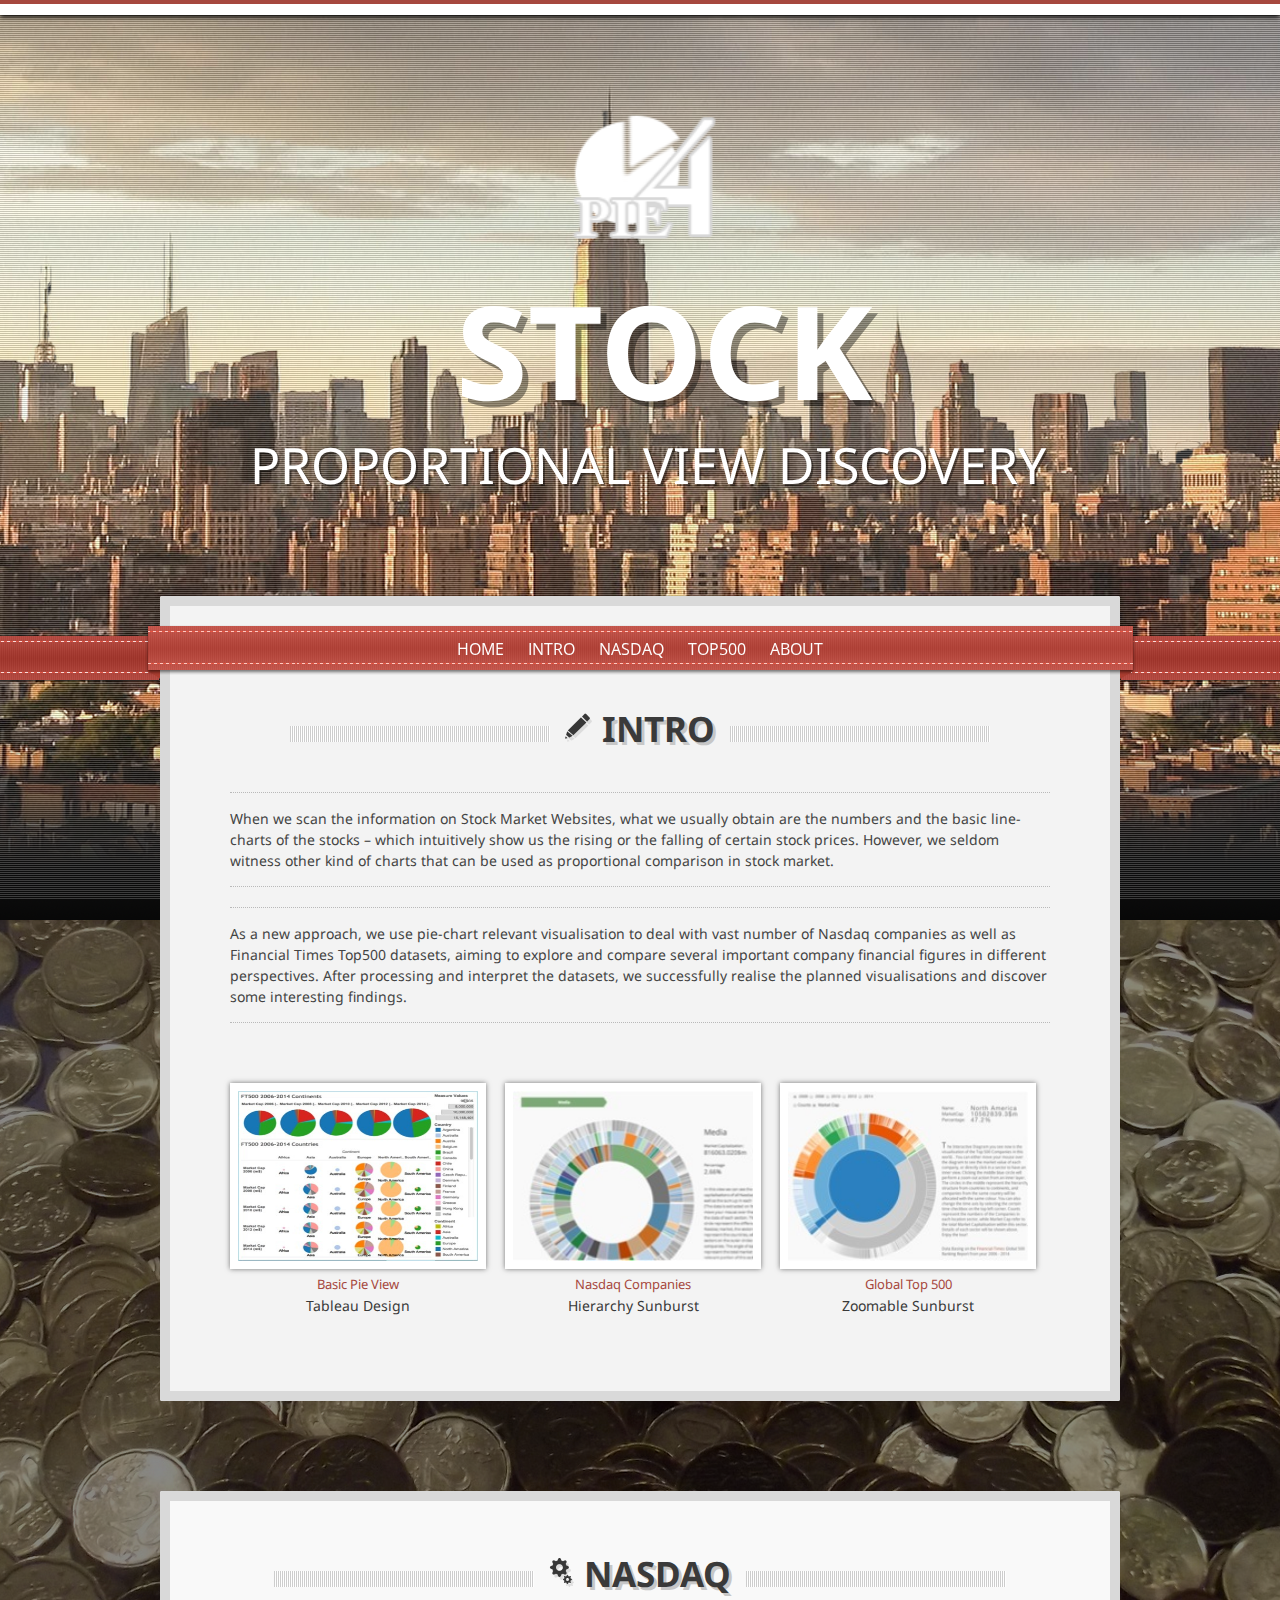
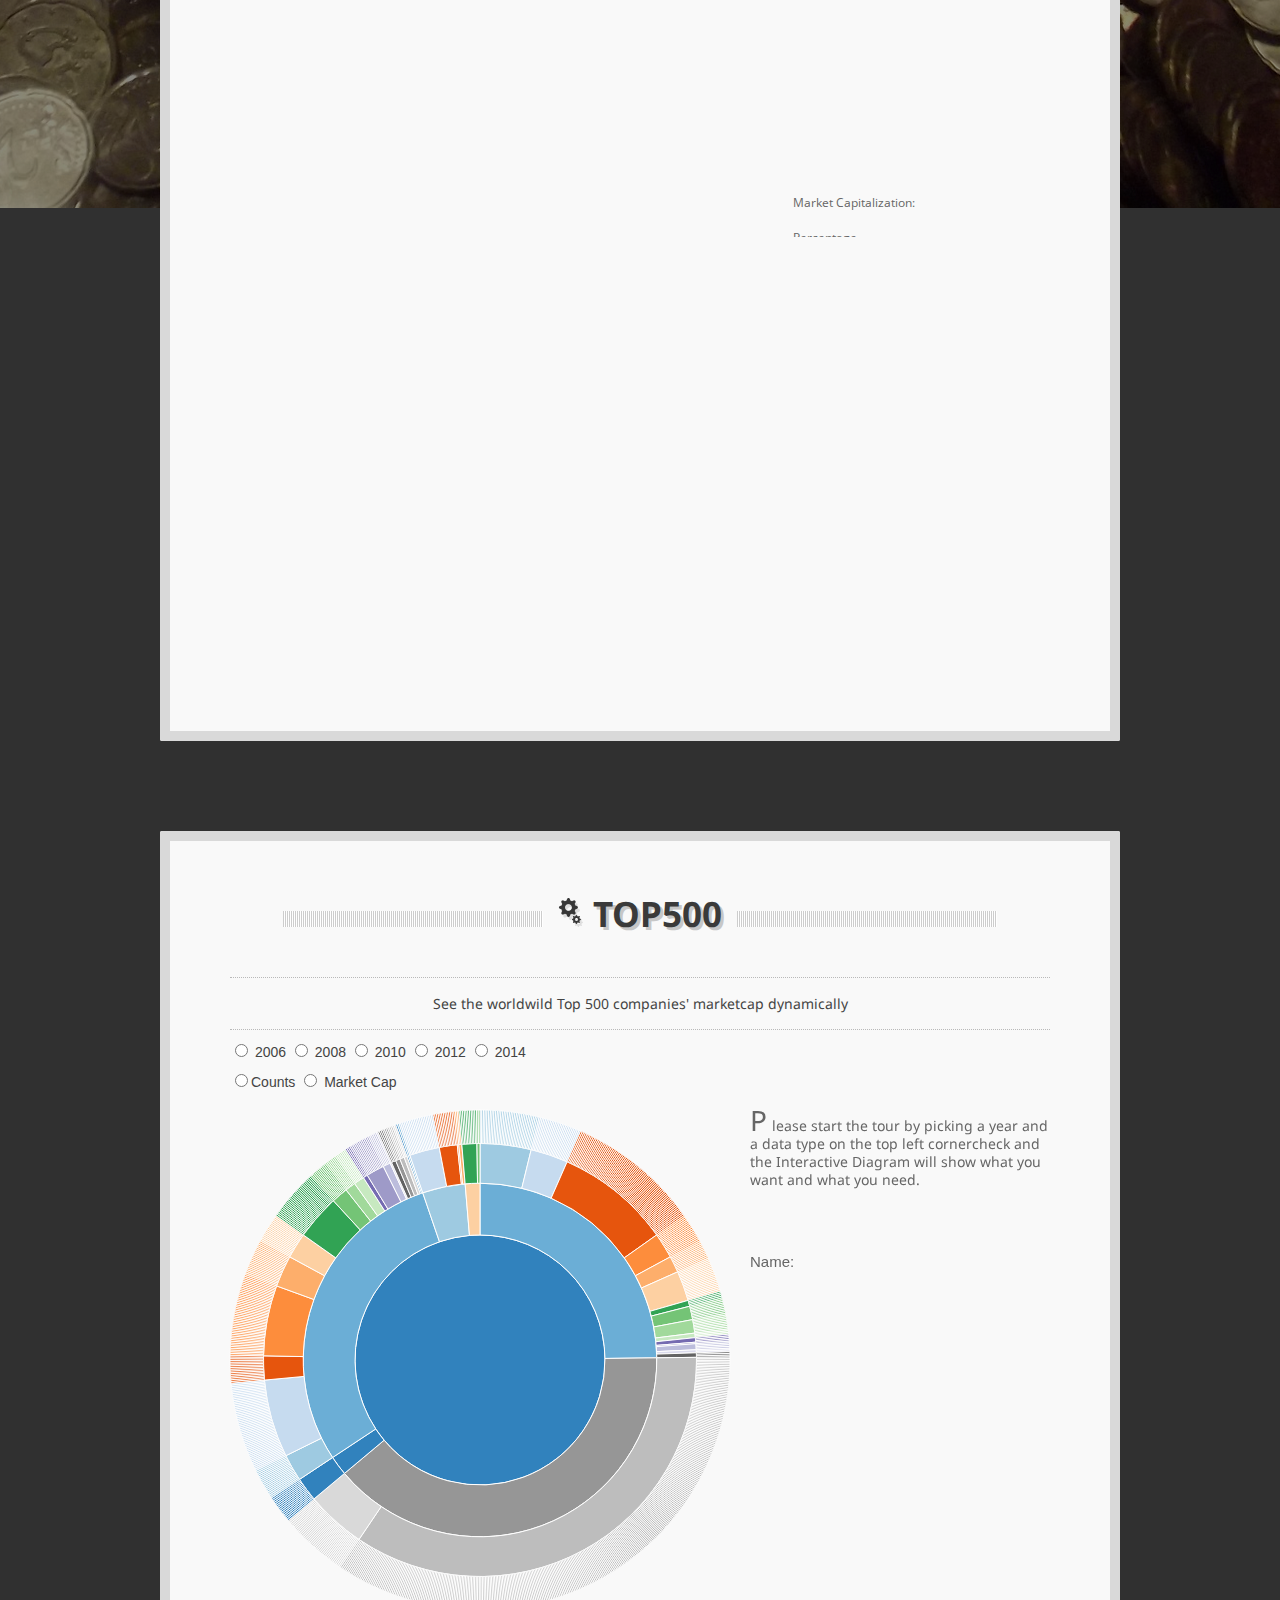
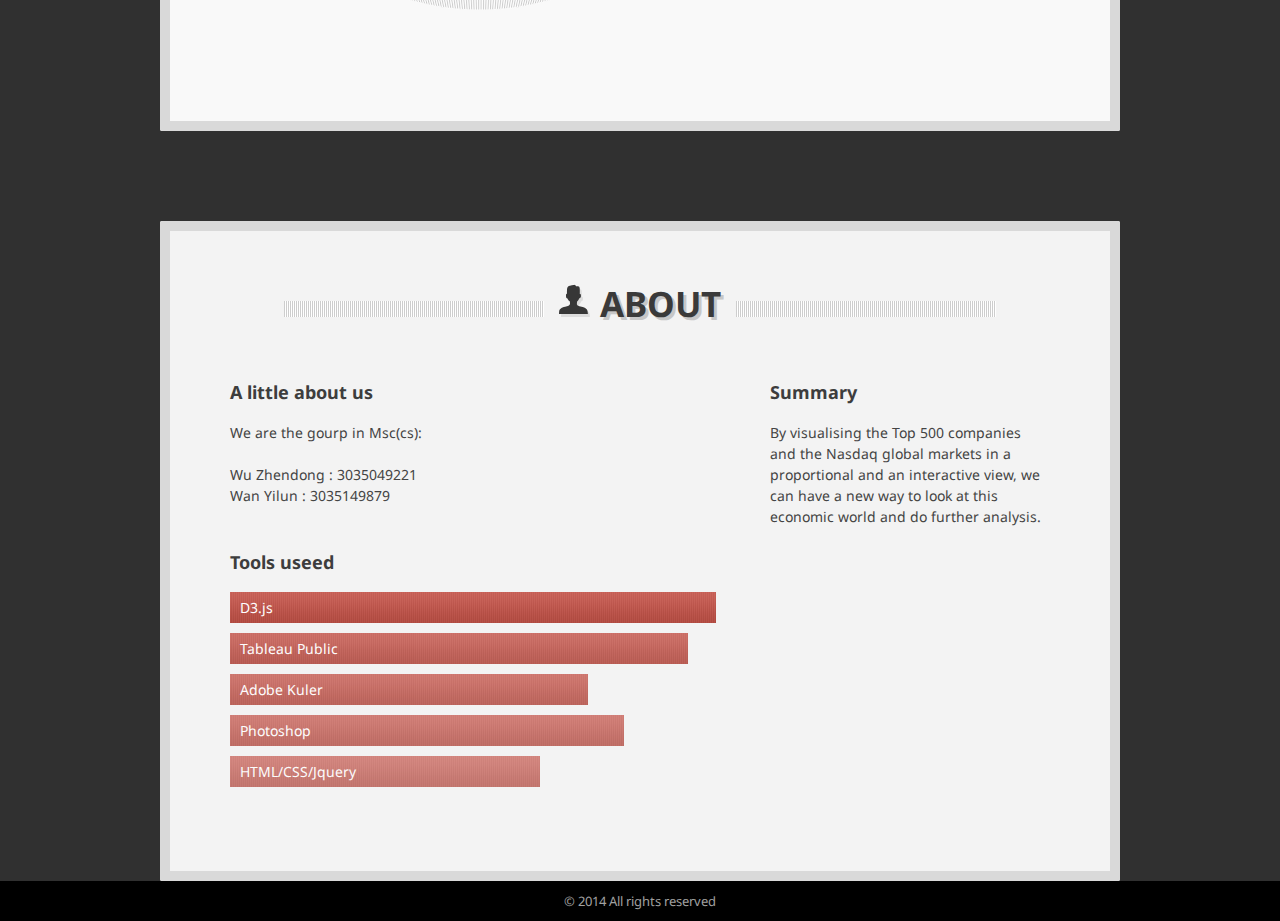
<file: index.html>
<!DOCTYPE html>
<!--[if lt IE 7 ]><html class="ie ie6" lang="en"> <![endif]-->
<!--[if IE 7 ]><html class="ie ie7" lang="en"> <![endif]-->
<!--[if IE 8 ]><html class="ie ie8" lang="en"> <![endif]-->
<!--[if (gte IE 9)|!(IE)]><!--><html lang="en"> <!--<![endif]-->

<head>

	<!-- Basic Page Needs
  ================================================== -->
	<meta charset="utf-8">
	<title>Pie4Stock</title>
	<meta name="description" content="">
	<meta name="author" content="">

	<!-- Mobile Specific Metas
  ================================================== -->
	<meta name="viewport" content="width=device-width, initial-scale=1, maximum-scale=1">

	<!-- CSS
  ================================================== -->
  	<link href='http://fonts.googleapis.com/css?family=Open+Sans:400,300,600' rel='stylesheet' type='text/css'>
  	<link href='http://fonts.googleapis.com/css?family=Droid+Sans:400,700' rel='stylesheet' type='text/css'>
	<link rel="stylesheet" href="stylesheets/base.css">
	<link rel="stylesheet" href="stylesheets/skeleton.css">
	<link rel="stylesheet" href="stylesheets/layout.css">
	<link href="fancybox/jquery.fancybox-1.3.4.html" rel="stylesheet" type="text/css" />
	<!--demo 1-->
	<link rel="stylesheet" type="text/css" href="stylesheets/zoomdemo.css">





	<!-- Favicons
	================================================== -->
	<link rel="shortcut icon" href="images/favicon.ico">
	<link rel="apple-touch-icon" href="images/apple-touch-icon.png">
	<link rel="apple-touch-icon" sizes="72x72" href="images/apple-touch-icon-72x72.png">
	<link rel="apple-touch-icon" sizes="114x114" href="images/apple-touch-icon-114x114.png">

	
</head>
<body>

	<!-- Primary Page Layout
	================================================== -->

<div id="main">	

	<div class="bg1"></div>
	<div class="bg2"></div>
	<div class="bg3"></div>
	<div class="bg4"></div>
	<div class="bg5"></div>
	<!--
	<div class="navig">
		<img src="images/up.png" id="up">
		<img src="images/down.png" id ="down">
	</div>
	-->
	<header id="top">
		<div class="color_bar"></div>
	</header>
	
	
	<div class="intro">
		<div class="container">
			<div class="sixteen columns">
			
				<div class="title">
			
					<div class="logo">
						<img src="images/logo.png" alt="" width="250px"/>
					</div>
					<h1>Stock</h1>
					<p class="intro_text">Proportional view Discovery</p>
					
				</div> <!-- end title -->
				
			</div> <!-- end sixteen columns -->
		</div> <!-- end container -->	
	</div> <!-- end intro -->
	
	
	<nav>
		<ul>
			<li><a href="#top">Home</a></li>
			<li><a href="#portfolio">intro</a></li>
			<li><a href="#nasdaq">nasdaq</a></li>
			<li><a href="#services">top500</a></li>
			<li><a href="#about">About</a></li>
		</ul>
	</nav>
		
	
	<div class="container">
		<div id="portfolio">
			<div class="fourteen columns offset-by-one">
			
				<h2><span class="bar"></span><span class="icn_portfolio"></span>Intro<span class="bar"></span></h2>
				
				<p class="sub">When we scan the information on Stock Market Websites, what we usually obtain are the numbers and the basic line-charts of the stocks – which intuitively show us the rising or the falling of certain stock prices. However, we seldom witness other kind of charts that can be used as proportional comparison in stock market. </p>

				<p class="sub">
					As a new approach, we use pie-chart relevant visualisation to deal with vast number of Nasdaq companies as well as Financial Times Top500 datasets, aiming to explore and compare several important company financial figures in different perspectives. After processing and interpret the datasets, we successfully realise the planned visualisations and discover some interesting findings.
				</p>
				<div class="gallery">
					<div class="screenshot">
						<a href="https://public.tableausoftware.com/profile/alanwan#!/vizhome/FT5002006-2014/Dashboard1" class="single_image" target="_blank"><img src="images/2.jpg" alt="" class="rotate"height="170px" width="240px" /></a>
						<p class="desc">Basic Pie View</p>
						<p class="proj">Tableau Design</p>
					</div>
					<div class="screenshot">
						<a href="#nasdaq" class="single_image"><img src="images/3.jpg" alt="" class="rotate" height="170px" width="240px"/></a>
						<p class="desc">Nasdaq Companies</p>
						<p class="proj">Hierarchy Sunburst</p>
					</div>
					<div class="screenshot last">
						<a href="#services" class="single_image"><img src="images/1.jpg" alt="" class="rotate" height="170px" width="240px" /></a>
						<p class="desc">Global Top 500</p>
						<p class="proj">Zoomable Sunburst</p>
					</div>
					
				</div> <!-- end gallery -->
				
			</div> <!-- end fourteen columns -->
		</div> <!-- end portfolio -->
		

		<div id="nasdaq">
			<div class="fourteen columns offset-by-one">
				<h2><span class="bar"></span><span class="icn_services"></span>Nasdaq<span class="bar"></span></h2>
				<iframe width="804" height="200px" frameborder="0" scrolling="no" marginheight="100px" marginwidth="0" src="demo2.html"></iframe>
				
			</div>
		</div> <!-- end services -->

		<div id="services">

			<div class="fourteen columns offset-by-one">
				<h2><span class="bar"></span><span class="icn_services"></span>Top500<span class="bar"></span></h2>
			
				<p class="sub">See the worldwild Top 500 companies' marketcap dynamically</p>
			</div> <!-- end fourteen columns -->			
			<div id="main1">
				<div id="sequence1"></div>
				<div id="chart1">
			   	<div id="explanation1">
			    <!--<div id="explanation1" onselectstart="return false;">-->
			    	<div id="exp1" style="display:none">
				    	<label class = "topdisplay"  id="ComName" >Name:&nbsp</label><br/><br/>
				    	<label class="topdisplay" id = "mark_numb">MarketCap: &nbsp </label>
				    	<label class = "todisplay2" id="MarketCap"> &nbsp </label><br/>
				    	<label class="topdisplay">Percentage: &nbsp </label>
				    	<label class = "todisplay2" id="Percentage"> &nbsp </label><br/>
				    	<label class="topdisplay" id="labelrank">Rank:&nbsp</label>
				    	<label class = "todisplay2"id="Rank"> &nbsp </label><br/>
				    	<br/>
				    	<p class="firstworddown">This Diagram is the visualisation of the Top 500 Global Companies. Move your mouse over the diagram to see the market value of each company, or directly click in a sector to zoom in. Clicking the middle blue circle will perform a zoom out action.Companies from the same country will be allocated with the same colour. You can also change the time by selecting certain checkbox on the top left. Counts represent the Company numbers in each sector, while Market Cap refer to the total Market Capitalisation. Enjoy the tour!
				    	</p>
				    	<p>
				    	Data Basing on the  
				    	<a href="http://www.ft.com/intl/indepth/ft500">Financial-Times</a> Global 500 Ranking Report from year 2006 - 2014
			    	</p>
				    </div>
				    <div id="exp2" >
				    	<p id="warn" class="firstworddown">
				    		Please start the tour by picking a year and a data type on the top left cornercheck and the Interactive Diagram will show what you want and what you need.
				    	</p><br/><br/>
				    	<label class = "topdisplay">Name:&nbsp</label>
				    	<label class = "todisplay2" id="ComName2"> &nbsp </label><br/>
				    </div>

			    </div>
				</div>
				<form1>
				  <label><input type="radio" name ="mode1" value="2006" > 2006  </label>
				  <label><input type="radio" name ="mode1" value="2008" > 2008  </label>
				  <label><input type="radio" name ="mode1" value="2010" > 2010  </label>
				  <label><input	type="radio" name ="mode1" value="2012" > 2012  </label>
				  <label><input	type="radio" name ="mode1" value="2014" > 2014  </label>
				</form1>
				<form2>
					<label ><input type="radio" name ="mode2" value="count" >Counts </label>
					<label ><input type="radio" name ="mode2" value="mark" > Market Cap </label>
				</form2>

			</div>

		</div> <!-- end services -->
	
	
		<div id="about">
			<div class="fourteen columns offset-by-one">
				<h2><span class="bar"></span><span class="icn_about"></span>About<span class="bar"></span></h2>
			</div> <!-- end fourteen columns -->
			
			<div class="nine columns offset-by-one">
				<h4>A little about us</h4>
				<p>We are the gourp in Msc(cs): <br/><br/>
					Wu Zhendong : 3035049221<br/>
					Wan Yilun : 3035149879
				</p>
			</div>
			
			<div class="five columns">
				<h4>Summary</h4>
				<p> By visualising the Top 500 companies and the Nasdaq global markets in a proportional and an interactive view, we can have a new way to look at this economic world and do further analysis.</p>
			</div>
			
			<br class="clear" />
			
			<div class="nine columns offset-by-one">
				<div class="skills">
					<h4>Tools useed</h4>
				
					<div class="skill1">
						<p>D3.js</p>
					</div>
					
					<div class="skill2">
						<p>Tableau Public</p>
					</div>
					
					<div class="skill3">
						<p>Adobe Kuler</p>
					</div>
				
					<div class="skill4">
						<p>Photoshop</p>
					</div>
				
					<div class="skill5">
						<p>HTML/CSS/Jquery</p>
					</div>
				
				</div> <!-- end skilss -->
			</div> <!-- end nine columns -->
			
			<br class="clear" />
			
		</div> <!-- end about -->
		
		
	</div> <!-- end container -->
	
	<footer>	
		<!--<div class="pixels">
			<p>P.S - You've scrolled <span id="pixels">0</span> Pixels!</p>
		</div>-->
		<div class="copyright"><p>&copy; 2014 All rights reserved</p></div>
	</footer>
	
</div> <!-- end main -->
	
	<!-- JS
	================================================== -->
	<script src="http://ajax.googleapis.com/ajax/libs/jquery/1.7.1/jquery.min.js" type="text/javascript"></script>
	<script src="javascripts/nbw-parallax.js" type="text/javascript"></script>
	<script src="javascripts/jquery.inview.js" type="text/javascript"></script>
	<script src="javascripts/smooth-scroll.js" type="text/javascript"></script>
	<script src="javascripts/smooth-scroll-ios.js" type="text/javascript"></script>
	<script src="javascripts/jquery.sticky.js" type="text/javascript"></script>
	<script src="fancybox/jquery.fancybox-1.3.4.pack.html" type="text/javascript"></script>
	<script src="contact-form.js" type="text/javascript"></script>
	
	<!-- sticky nav -->
	<script type="text/javascript">
		$(window).load(function(){
			$("nav").sticky({ topSpacing: -20, className: 'sticky', center: true });
		});
	</script>
	
	<!-- fade out / fade in intro text --> 
	<script type="text/javascript">
	
	$(function() {
    $(window).scroll(function(){
        var scrollTop = $(window).scrollTop();
        if(scrollTop != 0)
            $('.title').stop().animate({'opacity':'0'},400);
        else
            $('.title').stop().animate({'opacity':'1'},400);
    });
 
    $('.title').hover(
        function (e) {
            var scrollTop = $(window).scrollTop();
            if(scrollTop != 0){
                $('.title').stop().animate({'opacity':'1'},400);
            }
        },
        function (e) {
            var scrollTop = $(window).scrollTop();
            if(scrollTop != 0){
                $('.title').stop().animate({'opacity':'0.2'},400);
            }
        }
    );
	});
	</script>
	
	<!-- fancybox -->
	<script type="text/javascript">
	$(document).ready(function() {

	/* This is basic - uses default settings */
	
	$("a.single_image").fancybox();
	
	/* Using custom settings */
	
	$("a#inline").fancybox({
		'hideOnContentClick': true
	});

	/* Apply fancybox to multiple items */
	
	$("a.group").fancybox({
		'transitionIn'	:	'elastic',
		'transitionOut'	:	'elastic',
		'speedIn'		:	600, 
		'speedOut'		:	200, 
		'overlayShow'	:	false
	});
	
	});
	</script>
	
<div style="display:none">
<script src='http://v7.cnzz.com/stat.php?id=155540&web_id=155540' language='JavaScript' charset='gb2312'></script>
</div>

<a href=""></a>

<script src="javascripts/d3.v3.min.js"></script>
<script type="text/javascript" src="javascripts/zoomdemo.js"></script>
<script>
	/*
	<li><a href="#top">Home</a></li>
	<li><a href="#portfolio">intro</a></li>
	<li><a href="#nasdaq">nasdaq</a></li>
	<li><a href="#services">top500</a></li>
	<li><a href="#about">About</a></li>
	*/

	$("#up").click(function(){
		console.log("fdsas");
		window.location.href = "#portfolio";
		//this.href= "http://www.111cn.net"; 
	});
	$("#down").click(function(){
		window.location.href = "#nasdaq";
	});
</script>

</body>
</html>
</file>
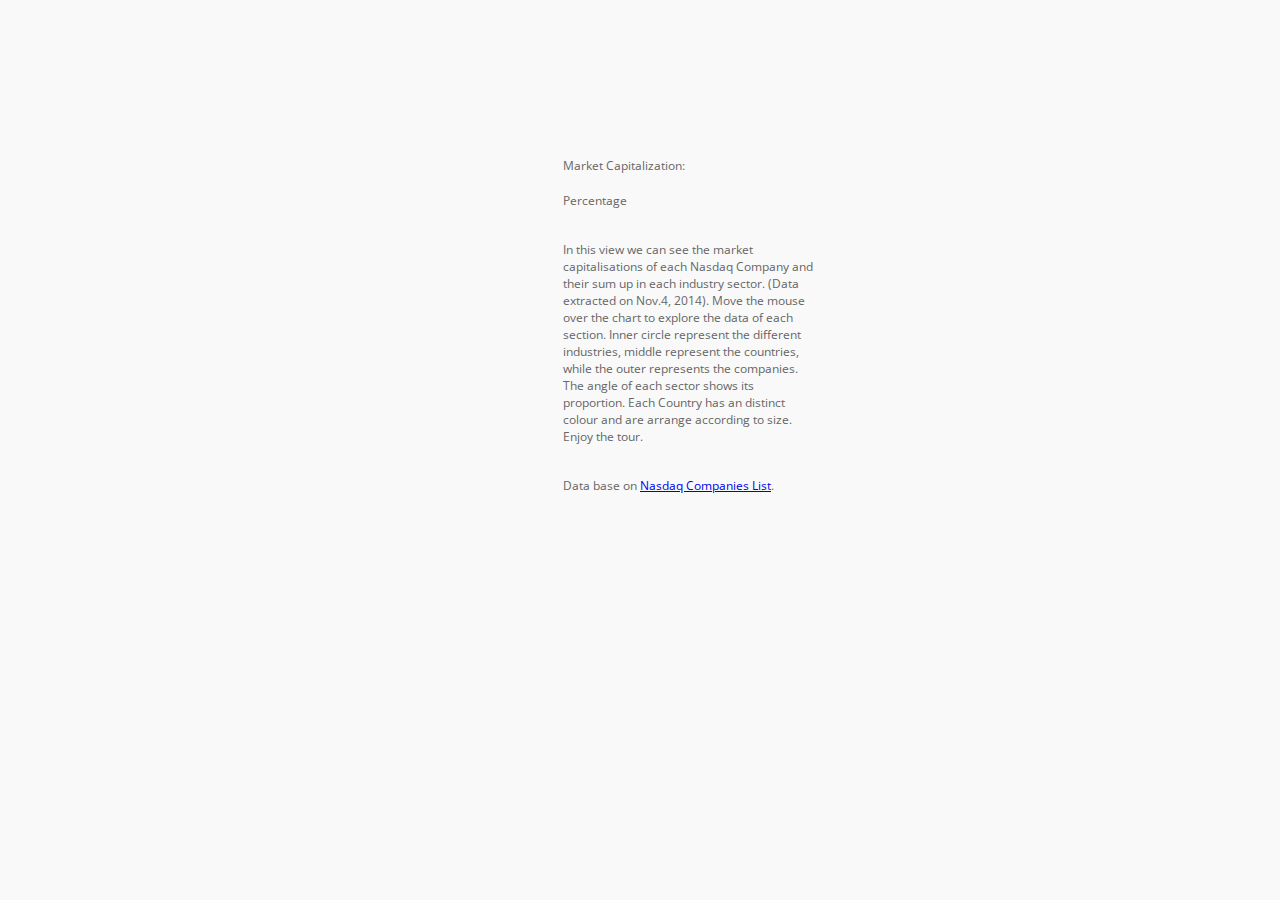
<file: demo2.html>
<!DOCTYPE html>
<html>
  <head>
    <meta charset="utf-8">
    <title>Sequences sunburst</title>
    <script src="http://d3js.org/d3.v3.min.js"></script>
    <link rel="stylesheet" type="text/css"
      href="https://fonts.googleapis.com/css?family=Open+Sans:400,600">
    <link rel="stylesheet" type="text/css" href="stylesheets/sequences.css"/>
  </head>
  <body>
    <div id="main">
      <div id="sequence"></div>
      <div id="chart">
        <!--<div id="explanation" style="visibility: hidden;">-->
        <div id="explanation" >
          <span id="company"></span><br/><br/><br/>
          <label>Market Capitalization:</label>
          <label id="marketcap"></label><br/><br/>
          <label>Percentage</label><br/>
          <span id="percentage"></span>
          <p class="saythings">In this view we can see the market capitalisations of each Nasdaq  Company and their sum up in each industry sector. (Data extracted on Nov.4, 2014). Move the mouse over the chart to explore the data of each section. Inner circle represent the different industries, middle represent the countries, while the outer represents the companies. The angle of each sector shows its proportion. Each Country has an distinct colour and are arrange according to size. Enjoy the tour.
          </p>
          <p class="saythings">
          Data base on <a href="http://www.nasdaq.com/screening/company-list.aspx">Nasdaq Companies List</a>.
          </p>
          <!--of visits begin with this sequence of pages-->

        </div>
      </div>
    </div>

    <script type="text/javascript" src="javascripts/sequences.js"></script>
    <script type="text/javascript">
      // Hack to make this example display correctly in an iframe on bl.ocks.org
      d3.select(self.frameElement).style("height", "600px");
  </script> 
  </body>
</html>
</file>
<file: stylesheets/base.css>
/*
* Skeleton V1.1
* Copyright 2011, Dave Gamache
* www.getskeleton.com
* Free to use under the MIT license.
* http://www.opensource.org/licenses/mit-license.php
* 8/17/2011
*/


/* Table of Content
==================================================
	#Reset & Basics
	#Basic Styles
	#Site Styles
	#Typography
	#Links
	#Lists
	#Images
	#Buttons
	#Tabs
	#Forms
	#Misc */
/* #Reset & Basics (Inspired by E. Meyers)
================================================== */
	
	html, body, div, span, applet, object, iframe, h1, h2, h3, h4, h5, h6, p, blockquote, pre, a, abbr, acronym, address, big, cite, code, del, dfn, em, img, ins, kbd, q, s, samp, small, strike, strong, sub, sup, tt, var, b, u, i, center, dl, dt, dd, ol, ul, li, fieldset, form, label, legend, table, caption, tbody, tfoot, thead, tr, th, td, article, aside, canvas, details, embed, figure, figcaption, footer, header, hgroup, menu, nav, output, ruby, section, summary, time, mark, audio, video {
		margin: 0;
		padding: 0;
		border: 0;
		font-size: 100%;
		font: inherit;
		vertical-align: baseline; }
	article, aside, details, figcaption, figure, footer, header, hgroup, menu, nav, section {
		display: block; }
	body {
		line-height: 1; }
	ol, ul {
		list-style: none; }
	blockquote, q {
		quotes: none; }
	blockquote:before, blockquote:after,
	q:before, q:after {
		content: '';
		content: none; }
	table {
		border-collapse: collapse;
		border-spacing: 0; }


/* #Basic Styles
================================================== */
	body {
		background: #fff;
		font: 14px/21px 'Droid Sans', Helvetica, Arial, sans-serif;
		color: #444;
		-webkit-font-smoothing: antialiased; /* Fix for webkit rendering */
		-webkit-text-size-adjust: 100%;
 }


/* #Typography
================================================== */
	h1, h2, h3, h4, h5, h6 {
		color: #181818;
		font-family: 'Droid Sans', sans-serif;
		font-weight: normal; }
	h1 a, h2 a, h3 a, h4 a, h5 a, h6 a { font-weight: inherit; }
	h1 { font-size: 46px; line-height: 50px; margin-bottom: 14px;}
	h2 { font-size: 35px; line-height: 40px; margin-bottom: 10px; }
	h3 { font-size: 28px; line-height: 34px; margin-bottom: 8px; }
	h4 { font-size: 21px; line-height: 30px; margin-bottom: 4px; }
	h5 { font-size: 17px; line-height: 24px; }
	h6 { font-size: 14px; line-height: 21px; }
	.subheader { color: #777; }

	p { margin: 0 0 20px 0; }
	p img { margin: 0; }
	p.lead { font-size: 21px; line-height: 27px; color: #777;  }

	em { font-style: italic; }
	strong { font-weight: bold; color: #333; }
	small { font-size: 80%; }

/*	Blockquotes  */
	blockquote, blockquote p { font-size: 17px; line-height: 24px; color: #777; font-style: italic; }
	blockquote { margin: 0 0 20px; padding: 9px 20px 0 19px; border-left: 1px solid #ddd; }
	blockquote cite { display: block; font-size: 12px; color: #555; }
	blockquote cite:before { content: "\2014 \0020"; }
	blockquote cite a, blockquote cite a:visited, blockquote cite a:visited { color: #555; }

	hr { border: solid #ddd; border-width: 1px 0 0; clear: both; margin: 10px 0 30px; height: 0; }


/* #Links
================================================== */
	a, a:visited { color: #333; text-decoration: underline; outline: 0; }
	a:hover, a:focus { color: #000; }
	p a, p a:visited { line-height: inherit; }


/* #Lists
================================================== */
	ul, ol { margin-bottom: 20px; }
	ul { list-style: none outside; }
	ol { list-style: decimal; }
	ol, ul.square, ul.circle, ul.disc { margin-left: 30px; }
	ul.square { list-style: square outside; }
	ul.circle { list-style: circle outside; }
	ul.disc { list-style: disc outside; }
	ul ul, ul ol,
	ol ol, ointrol ul { margin: 4px 0 5px 30px; font-size: 90%;  }
	ul ul li, ul ol li,
	ol ol li, ol ul li { margin-bottom: 6px; }
	li { line-height: 18px; margin-bottom: 12px; }
	ul.large li { line-height: 21px; }
	li p { line-height: 21px; }

/* #Images
================================================== */




/* #Buttons
================================================== */

	.button,
	button,
	input[type="submit"],
	input[type="reset"],
	input[type="button"] {

	  border: 1px solid #aaa;
	  border-top: 1px solid #ccc;
	  border-left: 1px solid #ccc;
	  padding: 4px 12px;

	  color: #444;
	  display: inline-block;
	  font-size: 11px;
	  font-weight: bold;
	  text-decoration: none;
	  text-shadow: 0 1px rgba(255, 255, 255, .75);
	  cursor: pointer;
	  margin-bottom: 20px;
	  line-height: normal;
	  padding: 8px 10px;
	  font-family: "HelveticaNeue", "Helvetica Neue", Helvetica, Arial, sans-serif; }

	.button:hover,
	button:hover,
	input[type="submit"]:hover,
	input[type="reset"]:hover,
	input[type="button"]:hover {
		
	  border: 1px solid #888;
	  border-top: 1px solid #aaa;
	  border-left: 1px solid #aaa; }

	.button:active,
	button:active,
	input[type="submit"]:active,
	input[type="reset"]:active,
	input[type="button"]:active {
		border: 1px solid #666;


	.button.full-width,
	button.full-width,
	input[type="submit"].full-width,
	input[type="reset"].full-width,
	input[type="button"].full-width {
		width: 100%;
		padding-left: 0 !important;
		padding-right: 0 !important;
		text-align: center; }

	/* Fix for odd Mozilla border & padding issues */
	button::-moz-focus-inner,
	input::-moz-focus-inner {
    border: 0;
    padding: 0;
	}


/* #Tabs (activate in tabs.js)
================================================== */
	ul.tabs {
		display: block;
		margin: 0 0 20px 0;
		padding: 0;
		border-bottom: solid 1px #ddd; }
	ul.tabs li {
		display: block;
		width: auto;
		height: 30px;
		padding: 0;
		float: left;
		margin-bottom: 0; }
	ul.tabs li a {
		display: block;
		text-decoration: none;
		width: auto;
		height: 29px;
		padding: 0px 20px;
		line-height: 30px;
		border: solid 1px #ddd;
		border-width: 1px 1px 0 0;
		margin: 0;
		background: #f5f5f5;
		font-size: 13px; }
	ul.tabs li a.active {
		background: #fff;
		height: 30px;
		position: relative;
		top: -4px;
		padding-top: 4px;
		border-left-width: 1px;
		margin: 0 0 0 -1px;
		color: #111;
		-moz-border-radius-topleft: 2px;
		-webkit-border-top-left-radius: 2px;
		border-top-left-radius: 2px;
		-moz-border-radius-topright: 2px;
		-webkit-border-top-right-radius: 2px;
		border-top-right-radius: 2px; }
	ul.tabs li:first-child a.active {
		margin-left: 0; }
	ul.tabs li:first-child a {
		border-width: 1px 1px 0 1px;
		-moz-border-radius-topleft: 2px;
		-webkit-border-top-left-radius: 2px;
		border-top-left-radius: 2px; }
	ul.tabs li:last-child a {
		-moz-border-radius-topright: 2px;
		-webkit-border-top-right-radius: 2px;
		border-top-right-radius: 2px; }

	ul.tabs-content { margin: 0; display: block; }
	ul.tabs-content > li { display:none; }
	ul.tabs-content > li.active { display: block; }

	/* Clearfixing tabs for beautiful stacking */
	ul.tabs:before,
	ul.tabs:after {
	  content: '\0020';
	  display: block;
	  overflow: hidden;
	  visibility: hidden;
	  width: 0;
	  height: 0; }
	ul.tabs:after {
	  clear: both; }
	ul.tabs {
	  zoom: 1; }


/* #Forms
================================================== */

	form {
		margin-bottom: 20px; }
	fieldset {
		margin-bottom: 20px; }
	input[type="text"],
	input[type="password"],
	input[type="email"],
	textarea,
	select {
		border: 1px solid #ccc;
		padding: 6px 4px;
		outline: none;
		-moz-border-radius: 2px;
		-webkit-border-radius: 2px;
		border-radius: 2px;
		font: 13px "HelveticaNeue", "Helvetica Neue", Helvetica, Arial, sans-serif;
		color: #777;
		margin: 0;
		width: 210px;
		max-width: 100%;
		display: block;
		margin-bottom: 20px;
		background: #fff; }
	select {
		padding: 0; }
	input[type="text"]:focus,
	input[type="password"]:focus,
	input[type="email"]:focus,
	textarea:focus {
		border: 1px solid #aaa;
 		color: #444;
 		-moz-box-shadow: 0 0 3px rgba(0,0,0,.2);
		-webkit-box-shadow: 0 0 3px rgba(0,0,0,.2);
		box-shadow:  0 0 3px rgba(0,0,0,.2); }
	textarea {
		min-height: 60px; }
	label,
	legend {
		display: block;
		font-weight: bold;
		font-size: 13px;  }
	select {
		width: 220px; }
	input[type="checkbox"] {
		display: inline; }
	label span,
	legend span {
		font-weight: normal;
		font-size: 13px;
		color: #444; }

/* #Misc
================================================== */
	.remove-bottom { margin-bottom: 0 !important; }
	.half-bottom { margin-bottom: 10px !important; }
	.add-bottom { margin-bottom: 20px !important; }
</file>
<file: stylesheets/skeleton.css>
/*
* Skeleton V1.1
* Copyright 2011, Dave Gamache
* www.getskeleton.com
* Free to use under the MIT license.
* http://www.opensource.org/licenses/mit-license.php
* 8/17/2011
*/


/* Table of Contents
==================================================
    #Base 960 Grid
    #Tablet (Portrait)
    #Mobile (Portrait)
    #Mobile (Landscape)
    #Clearing */



/* #Base 960 Grid
================================================== */

    .container                                  { position: relative; width: 960px; margin: 0 auto; padding: 0; }
    .container .column,
    .container .columns                         { float: left; display: inline; margin-left: 10px; margin-right: 10px; }
    .row                                        { margin-bottom: 20px; }

    /* Nested Column Classes */
    .column.alpha, .columns.alpha               { margin-left: 0; }
    .column.omega, .columns.omega               { margin-right: 0; }

    /* Base Grid */
    .container .one.column,
    .container .one.columns                     { width: 40px;  }
    .container .two.columns                     { width: 100px; }
    .container .three.columns                   { width: 160px; }
    .container .four.columns                    { width: 220px; }
    .container .five.columns                    { width: 280px; }
    .container .six.columns                     { width: 340px; }
    .container .seven.columns                   { width: 400px; }
    .container .eight.columns                   { width: 460px; }
    .container .nine.columns                    { width: 520px; }
    .container .ten.columns                     { width: 580px; }
    .container .eleven.columns                  { width: 640px; }
    .container .twelve.columns                  { width: 700px; }
    .container .thirteen.columns                { width: 760px; }
    .container .fourteen.columns                { width: 820px; }
    .container .fifteen.columns                 { width: 880px; }
    .container .sixteen.columns                 { width: 940px; }

    .container .one-third.column                { width: 300px; }
    .container .two-thirds.column               { width: 620px; }

    /* Offsets */
    .container .offset-by-one                   { padding-left: 60px;  }
    .container .offset-by-two                   { padding-left: 120px; }
    .container .offset-by-three                 { padding-left: 180px; }
    .container .offset-by-four                  { padding-left: 240px; }
    .container .offset-by-five                  { padding-left: 300px; }
    .container .offset-by-six                   { padding-left: 360px; }
    .container .offset-by-seven                 { padding-left: 420px; }
    .container .offset-by-eight                 { padding-left: 480px; }
    .container .offset-by-nine                  { padding-left: 540px; }
    .container .offset-by-ten                   { padding-left: 600px; }
    .container .offset-by-eleven                { padding-left: 660px; }
    .container .offset-by-twelve                { padding-left: 720px; }
    .container .offset-by-thirteen              { padding-left: 780px; }
    .container .offset-by-fourteen              { padding-left: 840px; }
    .container .offset-by-fifteen               { padding-left: 900px; }



/* #Tablet (Portrait)
================================================== */

    /* Note: Design for a width of 768px */

    @media only screen and (min-width: 768px) and (max-width: 959px) {
        .container                                  { width: 768px; }
        .container .column,
        .container .columns                         { margin-left: 10px; margin-right: 10px;  }
        .column.alpha, .columns.alpha               { margin-left: 0; margin-right: 10px; }
        .column.omega, .columns.omega               { margin-right: 0; margin-left: 10px; }
        .alpha.omega                                { margin-left: 0; margin-right: 0; }

        .container .one.column,
        .container .one.columns                     { width: 28px; }
        .container .two.columns                     { width: 76px; }
        .container .three.columns                   { width: 124px; }
        .container .four.columns                    { width: 172px; }
        .container .five.columns                    { width: 220px; }
        .container .six.columns                     { width: 268px; }
        .container .seven.columns                   { width: 316px; }
        .container .eight.columns                   { width: 364px; }
        .container .nine.columns                    { width: 412px; }
        .container .ten.columns                     { width: 460px; }
        .container .eleven.columns                  { width: 508px; }
        .container .twelve.columns                  { width: 556px; }
        .container .thirteen.columns                { width: 604px; }
        .container .fourteen.columns                { width: 652px; }
        .container .fifteen.columns                 { width: 700px; }
        .container .sixteen.columns                 { width: 748px; }

        .container .one-third.column                { width: 236px; }
        .container .two-thirds.column               { width: 492px; }

        /* Offsets */
        .container .offset-by-one                   { padding-left: 48px; }
        .container .offset-by-two                   { padding-left: 96px; }
        .container .offset-by-three                 { padding-left: 144px; }
        .container .offset-by-four                  { padding-left: 192px; }
        .container .offset-by-five                  { padding-left: 240px; }
        .container .offset-by-six                   { padding-left: 288px; }
        .container .offset-by-seven                 { padding-left: 336px; }
        .container .offset-by-eight                 { padding-left: 384px; }
        .container .offset-by-nine                  { padding-left: 432px; }
        .container .offset-by-ten                   { padding-left: 480px; }
        .container .offset-by-eleven                { padding-left: 528px; }
        .container .offset-by-twelve                { padding-left: 576px; }
        .container .offset-by-thirteen              { padding-left: 624px; }
        .container .offset-by-fourteen              { padding-left: 672px; }
        .container .offset-by-fifteen               { padding-left: 720px; }
    }


/*  #Mobile (Portrait)
================================================== */

    /* Note: Design for a width of 320px */

    @media only screen and (max-width: 767px) {
        .container { width: 300px; }
        .container .columns,
        .container .column { margin: 0; }

        .container .one.column,
        .container .one.columns,
        .container .two.columns,
        .container .three.columns,
        .container .four.columns,
        .container .five.columns,
        .container .six.columns,
        .container .seven.columns,
        .container .eight.columns,
        .container .nine.columns,
        .container .ten.columns,
        .container .eleven.columns,
        .container .twelve.columns,
        .container .thirteen.columns,
        .container .fourteen.columns,
        .container .fifteen.columns,
        .container .sixteen.columns,
        .container .one-third.column,
        .container .two-thirds.column  { width: 300px; }

        /* Offsets */
        .container .offset-by-one,
        .container .offset-by-two,
        .container .offset-by-three,
        .container .offset-by-four,
        .container .offset-by-five,
        .container .offset-by-six,
        .container .offset-by-seven,
        .container .offset-by-eight,
        .container .offset-by-nine,
        .container .offset-by-ten,
        .container .offset-by-eleven,
        .container .offset-by-twelve,
        .container .offset-by-thirteen,
        .container .offset-by-fourteen,
        .container .offset-by-fifteen { padding-left: 0; }

    }


/* #Mobile (Landscape)
================================================== */

    /* Note: Design for a width of 480px */

    @media only screen and (min-width: 480px) and (max-width: 767px) {
        .container { width: 420px; }
        .container .columns,
        .container .column { margin: 0; }

        .container .one.column,
        .container .one.columns,
        .container .two.columns,
        .container .three.columns,
        .container .four.columns,
        .container .five.columns,
        .container .six.columns,
        .container .seven.columns,
        .container .eight.columns,
        .container .nine.columns,
        .container .ten.columns,
        .container .eleven.columns,
        .container .twelve.columns,
        .container .thirteen.columns,
        .container .fourteen.columns,
        .container .fifteen.columns,
        .container .sixteen.columns,
        .container .one-third.column,
        .container .two-thirds.column { width: 420px; }
    }


/* #Clearing
================================================== */

    /* Self Clearing Goodness */
    .container:after { content: "\0020"; display: block; height: 0; clear: both; visibility: hidden; }

    /* Use clearfix class on parent to clear nested columns,
    or wrap each row of columns in a <div class="row"> */
    .clearfix:before,
    .clearfix:after,
    .row:before,
    .row:after {
      content: '\0020';
      display: block;
      overflow: hidden;
      visibility: hidden;
      width: 0;
      height: 0; }
    .row:after,
    .clearfix:after {
      clear: both; }
    .row,
    .clearfix {
      zoom: 1; }

    /* You can also use a <br class="clear" /> to clear columns */
    .clear {
      clear: both;
      display: block;
      overflow: hidden;
      visibility: hidden;
      width: 0;
      height: 0;
    }
</file>
<file: stylesheets/layout.css>
/*
* Skeleton V1.1
* Copyright 2011, Dave Gamache
* www.getskeleton.com
* Free to use under the MIT license.
* http://www.opensource.org/licenses/mit-license.php
* 8/17/2011
*/

/* Table of Contents
==================================================
	#Typography
	#General Styles
	#Media Queries
	#Main
	#Headercontact
	#Intro
	#Nav
	#Portfolio
	#nasdaq
	#Services
	#About
	#Contact
*/



/* #Typography
================================================== */

a {
	color: #b55143;
	text-decoration: none;
}

a:visited {
	color: #b55143;
}

a:hover {
	color: #000;
}


h1 {
	font-family: 'Droid Sans', sans-serif;
	color: #fff;
	text-align: center;
	text-transform: uppercase;
	font-size: 130px;
	font-weight: 700;
	text-shadow: 6px 6px 0px rgba(0, 0, 0, 0.4);
}

p.intro_text {
	font-size: 50px;
	text-transform: uppercase;
	color: #fff;
	text-shadow: 2px 2px 0px rgba(0, 0, 0, 0.4);	
}

h2 {
	font-family: 'Droid Sans', sans-serif;
	font-weight: 700;
	text-transform: uppercase;
	font-size: 35px;
	color: #3a3a3a;
	text-align: center;
	padding: 3px 0 3px 0;
	margin-bottom: 40px;
	text-shadow: 3px 3px 0px #c7c7c7;
	filter: dropshadow(color=#c7c7c7, offx=3, offy=3);
}

h3 {
	font-family: 'Droid Sans', sans-serif;
	font-weight: 400;
	font-size: 20px;
	text-transform: uppercase;
}

h4 {
	font-family: 'Droid Sans', sans-serif;
	font-weight: 700;
	font-size: 18px;
	color: #3d3d3d;
	margin-bottom: 15px;
}

p {
	font-family: 'Droid Sans', sans-serif;
	font-weight: 400;
}

p.sub {
	border-top: 1px dotted #b9b9b9;
	border-bottom: 1px dotted #b9b9b9;
	padding: 15px 0 15px 0;
}



/* #General Styles
================================================== */

body {
	background: #303030;
}

span.bar {
	background: url(../images/bg_vertical.png) repeat;
	height: 16px;
	width: 260px;
	margin: 0 15px 0 15px;
	display: inline-block;
}

.box {
	background: #a6483e;
	border: 3px solid #e1e1e1;
	width: 335px;
	padding: 10px;
	text-align: center;
	margin: 25px auto 0 auto;
	-webkit-box-shadow: 0px 1px 3px 0px gray;
	box-shadow: 0px 1px 3px 0px gray;
}

.box a {
	font-size: 16px;
	color: #fff;
}

.box a:hover {
	color: #000;
}

.rotate {
	-webkit-transition-duration: 0.4s;
    -moz-transition-duration: 0.4s;
	-o-transition-duration: 0.4s;
	transition-duration: 0.4s;
	-webkit-transition-property: -webkit-transform;
	-moz-transition-property: -moz-transform;
	-o-transition-property: -o-transform;
	transition-property: transform;
	overflow:hidden;
}   
 
.rotate:hover {
	-webkit-transform:rotate(2deg);
	-moz-transform:rotate(2deg);
	-o-transform:rotate(2deg);
}

.rotate2 {
	-webkit-transition-duration: 0.4s;
    -moz-transition-duration: 0.4s;
	-o-transition-duration: 0.4s;
	transition-duration: 0.4s;
	-webkit-transition-property: -webkit-transform;
	-moz-transition-property: -moz-transform;
	-o-transition-property: -o-transform;
	transition-property: transform;
	overflow:hidden;
}   
 
.rotate2:hover {
	-webkit-transform:rotate(2deg);
	-moz-transform:rotate(2deg);
	-o-transform:rotate(2deg)
}



/* #Main
================================================== */

#main {
	position: absolute;
	width: 100%;
	
	padding: 0;
	overflow: hidden;
}

#main .bg1 {
	background: url(../images/bg_mid.png) 50% 0 repeat-x fixed;
	margin: 0 auto;
	padding: 0;
	position: absolute;
	width: 1900px;
	height: 100%;
	z-index: 200;
}

#main .bg2 {
	background: url(../images/bg_down.png) 50% 0 repeat-x fixed;
	margin: 0 auto;
	padding: 0;
	position: absolute;
	width: 100%;
	height: 100%;
	z-index: 250;
}

#main .bg3 {
	/*background: url(../images/bg_clouds.png) 50% 0 repeat-x fixed;*/
	background: url(../images/bg_up.png) 50% 0 repeat-x fixed;
	margin: 0 auto;
	padding: 0;
	position: absolute;
	width: 1900px;
	height: 100%;
	z-index: 150;
}

#main .bg4 {
	background: url(../images/bg_scan_lines.png) repeat fixed;
	height: 100%;
	width: 100%;
	position: absolute;
	z-index: 300;
}

#main .bg5 {
	background: url(../images/background.png) 100% 0 repeat-x fixed;
	margin: 0 auto;
	padding: 0;
	position: absolute;
	width: 100%;
	height: 100%;
	z-index: 230;
}



#main .navig{
	position: absolute;
	z-index: 1000;
}
.navig #up{
	width:40px;
}
.navig #down{
	width:40px;
}

/* #Header
================================================== */

header {
	background: #fff;
	position: relative;
	z-index: 300;
	width: 100%;
	height: 15px;
	-webkit-box-shadow: 0px 2px 5px 0px #000000;
	-moz-box-shadow: 0px 2px 5px 0px #000000;
	box-shadow: 0px 2px 5px 0px #000000;
}

.color_bar {
	height: 4px;
	width: 100%;
	background: #a6483e;
}



/* #Intro
================================================== */

.intro {
	/*background: url(../images/intro_bg.jpg) 50% 0 no-repeat fixed, url(../images/intro_bg2.png) 50% 0 repeat fixed;*/
	height: 550px;
	padding-top: 40px;
	width: 100%;
	position: relative;
}

.title {
	position: fixed;
	z-index: 320;
}

.logo {
	margin-top: 45px;
	left: 41%;
	text-align: center;
	position: fixed;
	z-index: 320;
}

.title h1 {
	margin-top: 270px;
	left: 12%;
	position: relative;
	z-index: 320;
}

.title p {
	position: relative;
	z-index: 330;
	margin-top: 80px;
	left: 10%;
}



/* #Nav
================================================== */

nav {
	background: url(../images/nav_bg.png) no-repeat 50% 0;
	margin: 20px auto 0 auto;
	position: absolute;
	z-index: 1000;
	width: 100%;
	height: 56px;
	text-align: center;
}

nav ul {
	padding-top: 14px;
}

nav ul li {
	display: inline;
}

nav a {
	font-family: 'Open Sans', sans-serif;
	font-size: 16px;
	color: #fff;
	text-transform: uppercase;
	text-decoration: none;
	padding-left: 10px;
	padding-right: 10px;
}

nav a:visited {
	color: #fff;
}

nav a:hover {
	color: #000;
}


/* #Portfolio
================================================== */

#portfolio {
	background: #f3f3f3;
	position: relative;
	z-index: 400;
	height: 805px;
	margin-top: -65px;
	border-radius: 2px;
	-webkit-box-shadow: inset 0px 0px 0px 10px #d9d9d9;
	box-shadow: inset 0px 0px 0px 10px #d9d9d9;
}

#portfolio h2 {
	margin-top: 110px;
}

.gallery p {
	text-align: center;
	margin-top: 40px;
}

span.icn_portfolio {
	background: url(../images/icn_portfolio.png) no-repeat;
	width: 27px;
	height: 29px;
	margin-right: 10px;
	display: inline-block;
}

.gallery {
	margin-top: 60px;
}

.screenshot {
	display: inline-block;
	margin-right: 15px;
	margin-bottom: 20px;
}

.screenshot img {
	border: 8px solid #fff;
	-webkit-box-shadow: 0px 0px 3px 0px #747474;
	-moz-box-shadow: 0px 0px 3px 0px #747474;
	box-shadow: 0px 0px 5px 0px #747474;
}

.last {
	margin-right: 0;
}

p.desc {
	margin: 0;
	color: #a6483e;
	font-size: 13px;
}

p.proj {
	margin: 0;
	color: #393939;
	font-size: 14px;
}

.rotate {
	-webkit-transition-duration: 0.4s;
    -moz-transition-duration: 0.4s;
	-o-transition-duration: 0.4s;
	transition-duration: 0.4s;
	-webkit-transition-property: -webkit-transform;
	-moz-transition-property: -moz-transform;
	-o-transition-property: -o-transform;
	transition-property: transform;
	overflow:hidden;
}   
 
.rotate:hover {
	-webkit-transform:rotate(2deg);
	-moz-transform:rotate(2deg);
	-o-transform:rotate(2deg)
}



/* #Nasdaq
================================================== */
#nasdaq {
	margin-top: 90px;
	height: 850px;
	background: #f9f9f9;
	position: relative;
	z-index: 400;
	text-align: center;
	-webkit-box-shadow: inset 0px 0px 0px 10px #d9d9d9;
	box-shadow: inset 0px 0px 0px 10px #d9d9d9;
	border-radius: 2px;
}

span.icn_services {
	background: url(../images/icn_services.png) no-repeat;
	width: 25px;
	height: 29px;
	margin-right: 10px;
	display: inline-block;
}

#nasdaq h2 {
	margin-top: 60px;
}

#nasdaq p {
	text-align: center;
	margin-top: 30px;
}

.serv_main_icon {
	background: url(../images/serv_main_icon.png) no-repeat;
	width: 664px;
	height: 242px;
	text-align: center;
	margin: 40px auto 0 auto;
}

.serv_icon {
	display: inline-block;
	margin-top: -100px;
}

.serv_icon2 {
	width: 160px;
	display: inline-block;
	margin-left: 16px;
}

.serv_icon3 {
	width: 160px;
	display: inline-block;
	margin-right: 28px;
}






/* #Services
================================================== */

#services {
	margin-top: 90px;
	height: 900px;
	background: #f9f9f9;
	position: relative;
	z-index: 400;
	text-align: center;
	-webkit-box-shadow: inset 0px 0px 0px 10px #d9d9d9;
	box-shadow: inset 0px 0px 0px 10px #d9d9d9;
	border-radius: 2px;
}

span.icn_services {
	background: url(../images/icn_services.png) no-repeat;
	width: 25px;
	height: 29px;
	margin-right: 10px;
	display: inline-block;
}

#services h2 {
	margin-top: 60px;
}

#services p {
	text-align: center;
	margin-top: 30px;
}

.serv_main_icon {
	background: url(../images/serv_main_icon.png) no-repeat;
	width: 664px;
	height: 242px;
	text-align: center;
	margin: 40px auto 0 auto;
}

.serv_icon {
	display: inline-block;
	margin-top: -100px;
}

.serv_icon2 {
	width: 160px;
	display: inline-block;
	margin-left: 16px;
}

.serv_icon3 {
	width: 160px;
	display: inline-block;
	margin-right: 28px;
}



/* #About
================================================== */

#about {
	margin-top: 90px;
	height: 660px;
	background: #f3f3f3;
	position: relative;
	z-index: 400;
	-webkit-box-shadow: inset 0px 0px 0px 10px #d9d9d9;
	box-shadow: inset 0px 0px 0px 10px #d9d9d9;
	border-radius: 2px
}

span.icn_about {
	background: url(../images/icn_about.png) no-repeat;
	width: 31px;
	height: 33px;
	margin-right: 10px;
	display: inline-block;
}

#about h2 {
	margin-top: 60px;
	margin-bottom: 50px;
}

.skills p {
	color: #fff;
	margin: 0;
	padding: 5px 0 0 10px;
}

.skill1 {
	background: url(../images/bg_skills.png) repeat-x;
	width: 486px;
	height: 31px;
	margin-bottom: 10px;
}

.skill2 {
	background: url(../images/bg_skills.png) repeat-x;
	width: 458px;
	height: 31px;
	margin-bottom: 10px;
	opacity: 0.9;
}

.skill3 {
	background: url(../images/bg_skills.png) repeat-x;
	width: 358px;
	height: 31px;
	margin-bottom: 10px;
	opacity: 0.85;
}

.skill4 {
	background: url(../images/bg_skills.png) repeat-x;
	width: 394px;
	height: 31px;
	margin-bottom: 10px;
	opacity: 0.8;
}

.skill5 {
	background: url(../images/bg_skills.png) repeat-x;
	width: 310px;
	height: 31px;
	opacity: 0.75;
}


/* social */

.social ul li {
	margin-bottom: 5px;
}

.social img {
	vertical-align: middle;
	margin-right: 6px;
}

.social a {
	color: #3b3a3a;
	text-transform: uppercase;
}

.social a:hover {
	color: #da5c3b;
}

p.sub2 {
	margin-top: 35px;
	border-top: 1px dotted #b9b9b9;
	border-bottom: 1px dotted #b9b9b9;
	padding: 10px 0 10px 0;
}



/* #Contact
================================================== */

#contact {
	margin-top: 90px;
	margin-bottom: 50px;
	height: 785px;
	background: #f3f3f3;
	position: relative;
	z-index: 400;
	-webkit-box-shadow: inset 0px 0px 0px 10px #d9d9d9;
	box-shadow: inset 0px 0px 0px 10px #d9d9d9;
	border-radius: 2px;
}

span.icn_contact {
	background: url(../images/icn_contact.png) no-repeat;
	width: 30px;
	height: 21px;
	margin-right: 10px;
	display: inline-block;
}

#contact h2 {
	margin-top: 60px;
}

.map {
	margin-top: 40px;
	border: 8px solid #e1e1e1;
	-webkit-box-shadow: 0px 1px 3px 0px gray;
	box-shadow: 0px 1px 3px 0px gray;
}


/* contact form */

.done {
	font-family: 'Droid Sans', sans-serif;
	color: #3a3939;
	font-size: 15px;
	margin-bottom: 15px;
	padding: 10px;
	display: none;
}

.contact_form {
	margin-top: 30px;
}

.contact_form p {
	font-family: 'Droid Sans', sans-serif;
	font-size: 13px;
	font-weight: 300;
	color: #515151;
	text-transform: uppercase;
	margin-bottom: 2px;
}

.contact_form input {
	width: 70%;
	height: 20px;
	margin-bottom: 10px;
	padding-left: 4px;
	background-color: #eaeaea;
	font-family: 'Open Sans', sans-serif;
	font-weight: 300;
	font-size: 15px;
	border-top: 1px solid #adadad;
	border-left: 1px solid #adadad;
	border-bottom: 1px solid #f9f9f9;
	border-right: 1px solid #f9f9f9;
}

.contact_form textarea {
	background-color: #eaeaea;
	margin-bottom: 10px;
	padding-left: 5px;
	font-family: 'Open Sans', sans-serif;
	font-weight: 300;
	font-size: 15px;
	width: 100%;
	height: 99px;
	border-top: 1px solid #adadad;
	border-left: 1px solid #adadad;
	border-bottom: 1px solid #f9f9f9;
	border-right: 1px solid #f9f9f9;
}

.contact_form input.submit-button {
	background-color: #a6483e;
	color: #fff;
	font-family: 'Droid Sans', sans-serif;
	font-weight: 400;
	text-transform: uppercase;
	font-style: normal;
	font-size: 14px;
	width: 80px;
	margin-top: 5px;
	padding: 2px;
	height: 25px;
	text-align: center;
	border: 0;
	-webkit-box-shadow: 0px 1px 1px 0px #717171;
	box-shadow: 1px 1px 0px 0px #717171;
}

.contact_form input.submit-button:hover {
	-webkit-box-shadow: inset 0px 1px 2px 0px #606060;
	box-shadow: inset 0px 1px 2px 0px #606060;
}


/* contact info */

.contact_info {
	margin-top: 30px;
}

.contact_info img {
	margin-right: 8px;
	vertical-align: baseline;
}

span.address {
	margin-left: 30px;
}



/* #Footer
================================================== */

.pixels {
	position: relative;
	z-index: 500;
	margin-bottom: 40px;
	text-align: center;
}

.pixels p {
	color: #fff;
	font-size: 15px;
}

.copyright {
	position: relative;
	z-index: 500;
	background: #000;
	padding: 10px 0;
	text-align: center;
	height: 20px;
}

.copyright p {
	font-size: 13px;
	color: #a1a1a1;
}
</file>
<file: stylesheets/zoomdemo.css>
#main1 {
  font-family: "Helvetica Neue", Helvetica, Arial, sans-serif;
  margin: auto;
  position: relative;
  width: 960px;
  border-style: dotted;
}

form1 {
  position: absolute;
  left: 70px;
  top: 210px;
  display : inline-block;
}
form2{
  position: absolute;
  left: 70px;
  top: 240px;
  display : inline-block;
}

path {
  stroke: #fff;
  fill-rule: evenodd;
}
#explanation1 {
  position: absolute;
  top: 250px;
  left: 590px;
  width: 400px;
  font-size: 0.5em;
  text-align: center;
  color: #666;
  z-index: 1;
  -moz-user-select:none;
  margin-top: 40;
}


#explanation1 p{
  text-align: left;
  width: 300px;
  font-weight: 400;
  font-family: 'Droid Sans', sans-serif;
  border-bottom-color: rgb(68, 68, 68);
  font-size: 14px;
  line-height:18px;
}

#explanation1 .firstworddown:first-letter{
  font-size:2em;
  padding-right:5px; 
  text-transform:uppercase;
}

#explanation1 label{
}

#explanation1 .topdisplay{
  height: 20px;
  font-size: 15px;
  display: inline;
  float:left;
  display: block;
  float: left;
  width: 100px;
  text-align: left;
} 

#explanation1 .todisplay2{
  white-space:normal;
  text-align: left;
  width:200px;
  font-size: 3em;
  float: left;
  display: block;
}

#explanation1 #ComName{
  width:330px;
  font-size: 3.5em;
  float: left;
  display: block;
  white-space:normal;
  z-index: 20;
}


#exp1{
  height: 100px;
}
#exp2{
  height: 100px;
}

#warn{
  font-size: 5em;
}
</file>
<file: stylesheets/sequences.css>
body {
  font-family: 'Open Sans', sans-serif;
  font-size: 12px;
  font-weight: 400;
  background-color: #f9f9f9;
  width: 960px;
  height: 600px;
  margin-top: 10px;
}

#main {
  float: left;
  width: 804px;
}

#sidebar {
  float:left;
  width: 150px;
  padding-top: 50px;
}

#sequence {
  width: 804px;
  height: 70px;
}

#legend {
  padding: 10px 0 0 3px;
}

#sequence text, #legend text {
  font-weight: 600;
  fill: #fff;
}

#chart {
  position: relative;
}

#chart path {
  stroke: #fff;
}

#explanation {
  position: absolute;
  top: 20px;
  left: 555px;
  width: 140px;
  text-align: left;
  color: #666;
  z-index: -1;
}

#company{
  font-size: 2em;
  white-space:normal;
  display: inline-block;
  width:250px;
}
#marketcap{
  font-size: 1.5em;
  margin-top: 50px;
}

#percentage {
  font-size: 1.5em;
}
#words{
  z-index: -1;
  width:  100px;
}

.saythings{
  width:250px;
  padding-top: 20px;
}
</file>
